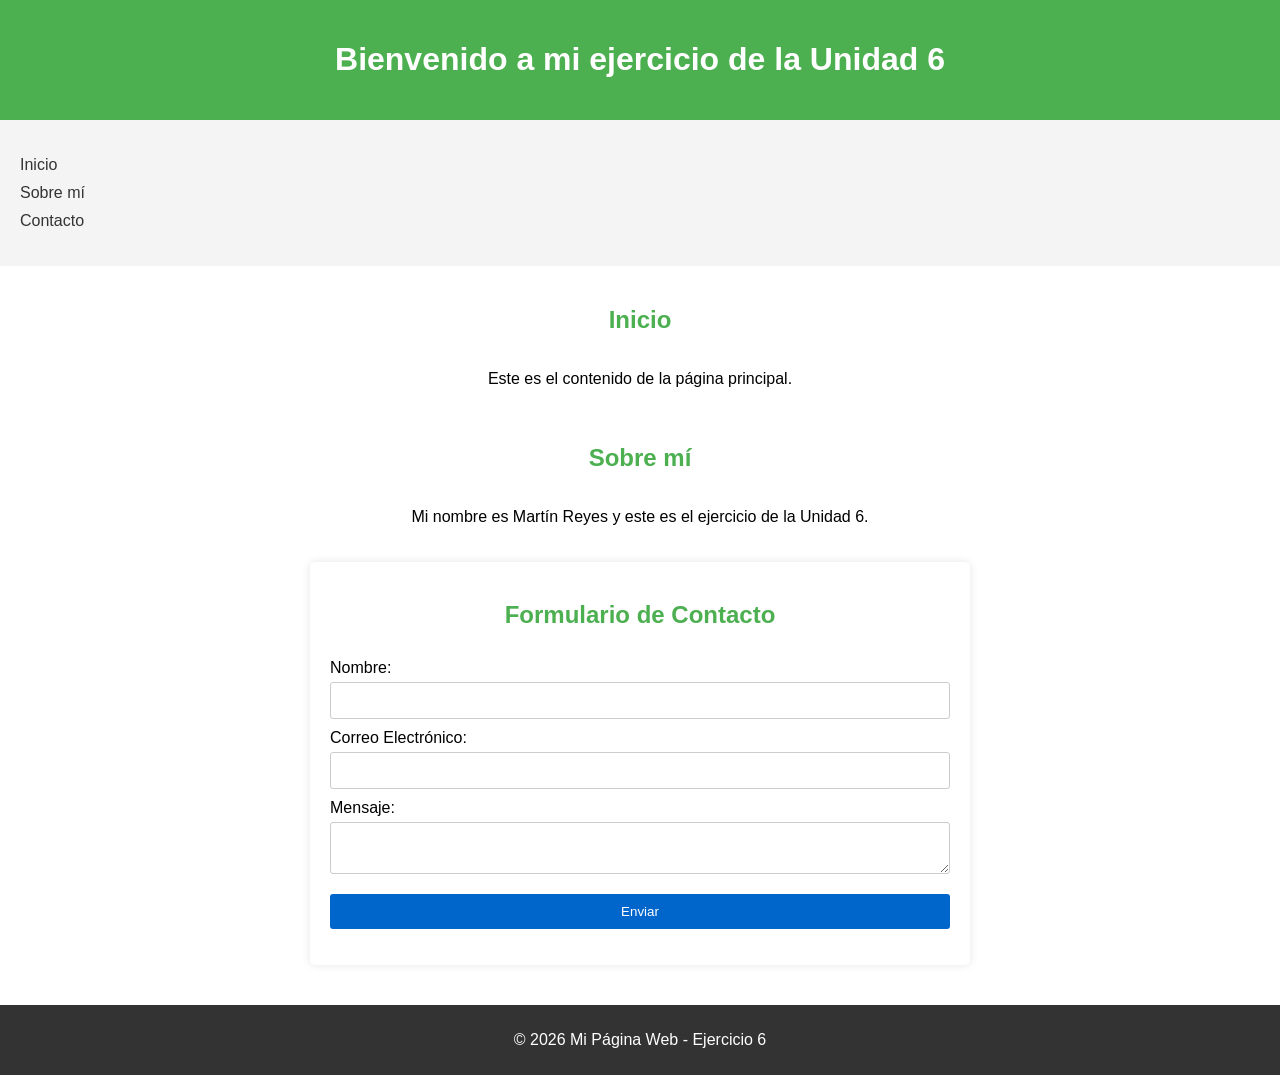
<file: public_html/index.html>
<!DOCTYPE html>
<html lang="es">
    <head>
        <meta charset="UTF-8">
        <meta name="viewport" content="width=device-width,initial-scale=1.0">
        <title>Ejercicio Unidad 6</title>
        <link rel="stylesheet" href="style.css">
        <link rel="stylesheet" href="style_formulario.css">
    </head>
    <body>
        <header class="header">
            <h1>Bienvenido a mi ejercicio de la Unidad 6</h1>
        </header>
        <nav class="nav">
            <ul>
                <li><a href="#home">Inicio</a></li>
                <li><a href="#about">Sobre mí</a></li>
                <li><a href="#contact">Contacto</a></li>
            </ul>
        </nav>

        <main class="content">
            <section id="home">
                <h2>Inicio</h2>
                <p>Este es el contenido de la página principal.</p>
            </section>
            <section id="about">
                <h2>Sobre mí</h2>
                <p>Mi nombre es Martín Reyes y este es el ejercicio de la Unidad 6.</p>
            </section>
            <section id="contact">
                <div class="formulario">
                    <h2>Formulario de Contacto</h2>
                    <form id="contactForm">
                        <label for="name">Nombre:</label>
                        <input type="text" id="name" name="name" required>
                        <label for="email">Correo Electr&oacute;nico:</label>
                        <input type="email" id="email" name="email" required>
                        <label for="message">Mensaje:</label>
                        <textarea id="message" name="message" required></textarea>
                        <input type="submit" value="Enviar">
                    </form>
                    <p id="errorMessage" style="color: red;"></p>
                </div>
            </section>
        </main>
        <footer class="footer">
            <p>© 2026 Mi Página Web - Ejercicio 6</p>
        </footer>
    </body>
</html>
</file>
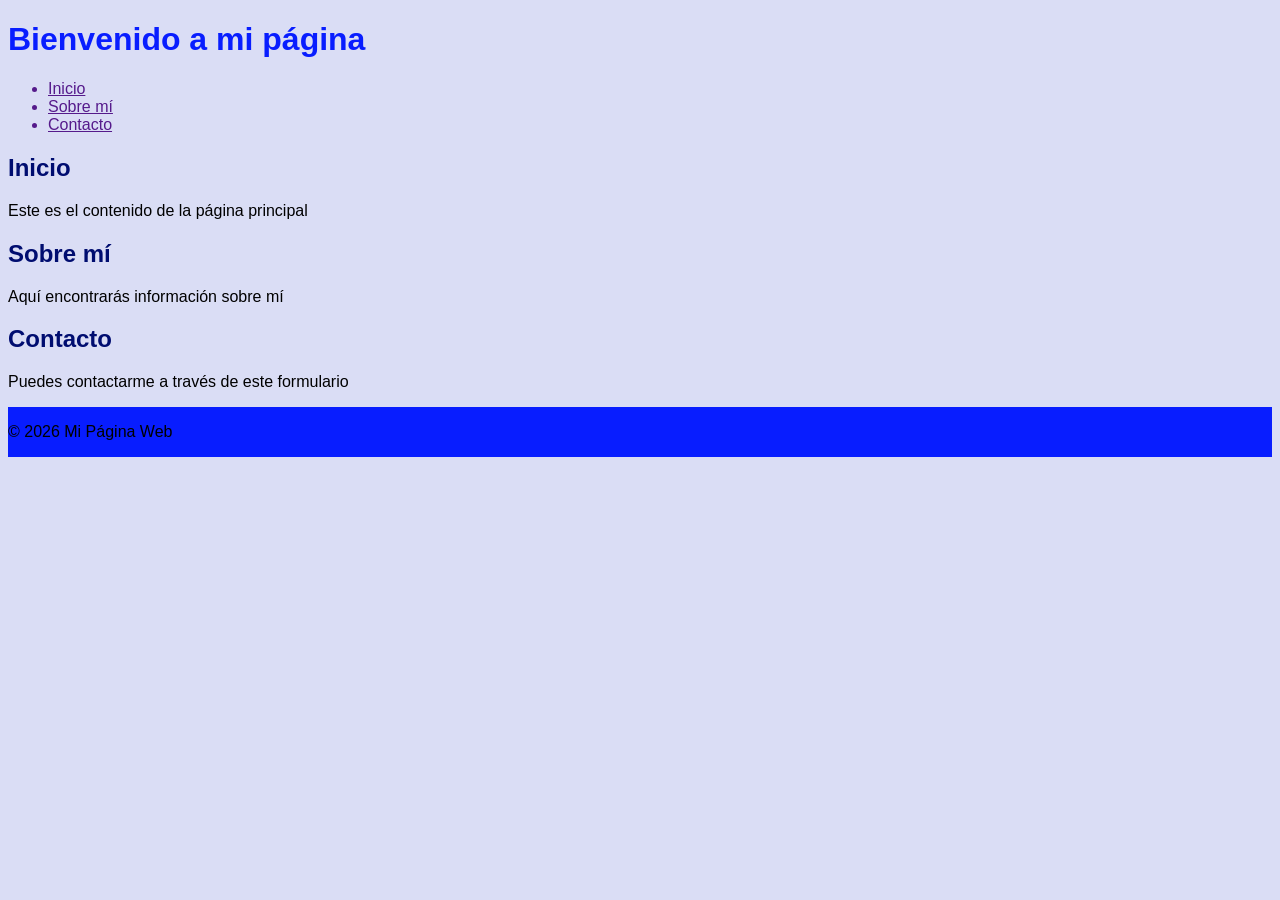
<file: public_html/index_1.html>
<!DOCTYPE html>
<html>
    <head>
        <title>Mi página</title>
        <meta charset="UTF-8">
        <meta name="viewport" content="width=device-width, initial-scale=1.0">
        <style>
            h1 {color: rgb(8, 29, 255);
                font-family: sans-serif;
            }
            h2 {color: rgb(0, 13, 112);
                font-family: sans-serif;
            }
            body {background-color: rgb(218, 221, 245);}
            p {font-family: sans-serif;}
            .enlaces {color: rgb(0, 13, 112);
                      font-family: sans-serif;
            }
            .footer {
                background-color: rgb(8, 29, 255);
                align-content: center;
            }
        </style>
    </head>
    <body>
        <h1>Bienvenido a mi página</h1>
        <ul class="enlaces">
            <a href=""><li>Inicio</li></a>
            <a href=""><li>Sobre mí</li></a>
            <a href=""><li>Contacto</li></a>
        </ul>
        <h2>Inicio</h2>
        <p>Este es el contenido de la página principal</p>
        <h2>Sobre mí</h2>
        <p>Aquí encontrarás información sobre mí</p>
        <h2>Contacto</h2>
        <p>Puedes contactarme a través de este formulario</p>
        <footer class="footer">
            <p>© 2026 Mi Página Web</p>
        </footer>
    </body>
</html>
</file>
<file: public_html/style.css>
/* styles.css */
/* Estilos generales */
body {
 font-family: Arial, sans-serif;
 margin: 0;
 padding: 0;
 box-sizing: border-box;
}
/* Grid layout */
.grid-container {
 display: grid;
 grid-template-areas:
 'header header header'
 'nav content content'
 'footer footer footer';
 grid-gap: 10px;
 padding: 10px;
}
.header {
 grid-area: header;
 background-color: #4CAF50;
 color: white;
 text-align: center;
 padding: 20px;
}
.nav {

 grid-area: nav;
 background-color: #f4f4f4;
 padding: 20px;
}
.nav ul {
 list-style-type: none;
 padding: 0;
}
.nav ul li {
 margin: 10px 0;
}
.nav ul li a {
 text-decoration: none;
 color: #333;
}
.content {
 grid-area: content;
 background-color: #fff;
 padding: 20px;
}
.footer {
 grid-area: footer;
 background-color: #333;
 color: white;
 text-align: center;
 padding: 10px;
}

/* Flexbox layout dentro de secciones */
section {
 display: flex;
 flex-direction: column;
 align-items: center;
 margin-bottom: 20px;
}
section h2 {
 color: #4CAF50;
}
section p {
 max-width: 600px;
 text-align: center;
}
</file>
<file: public_html/style_formulario.css>
body {
 font-family: Arial, sans-serif;
 background-color: #f0f0f0;
 margin: 0;
 padding: 0;
}
.formulario {
 width: 50%;
 margin: auto;
 background-color: #fff;
 padding: 20px;
 border-radius: 5px;
 box-shadow: 0 0 10px rgba(0, 0, 0, 0.1);
}

h2 {
 text-align: center;
}
form {
 display: flex;
 flex-direction: column;
}
label {
 margin-top: 10px;
}
input, textarea {
 padding: 10px;
 margin-top: 5px;
 border: 1px solid #ccc;
 border-radius: 3px;
}
input[type="submit"] {
 margin-top: 20px;
 background-color: #0066cc;
 color: #fff;
 border: none;
 cursor: pointer;
 border-radius: 3px;
}

input[type="submit"]:hover {
 background-color: #004080;
}
</file>
